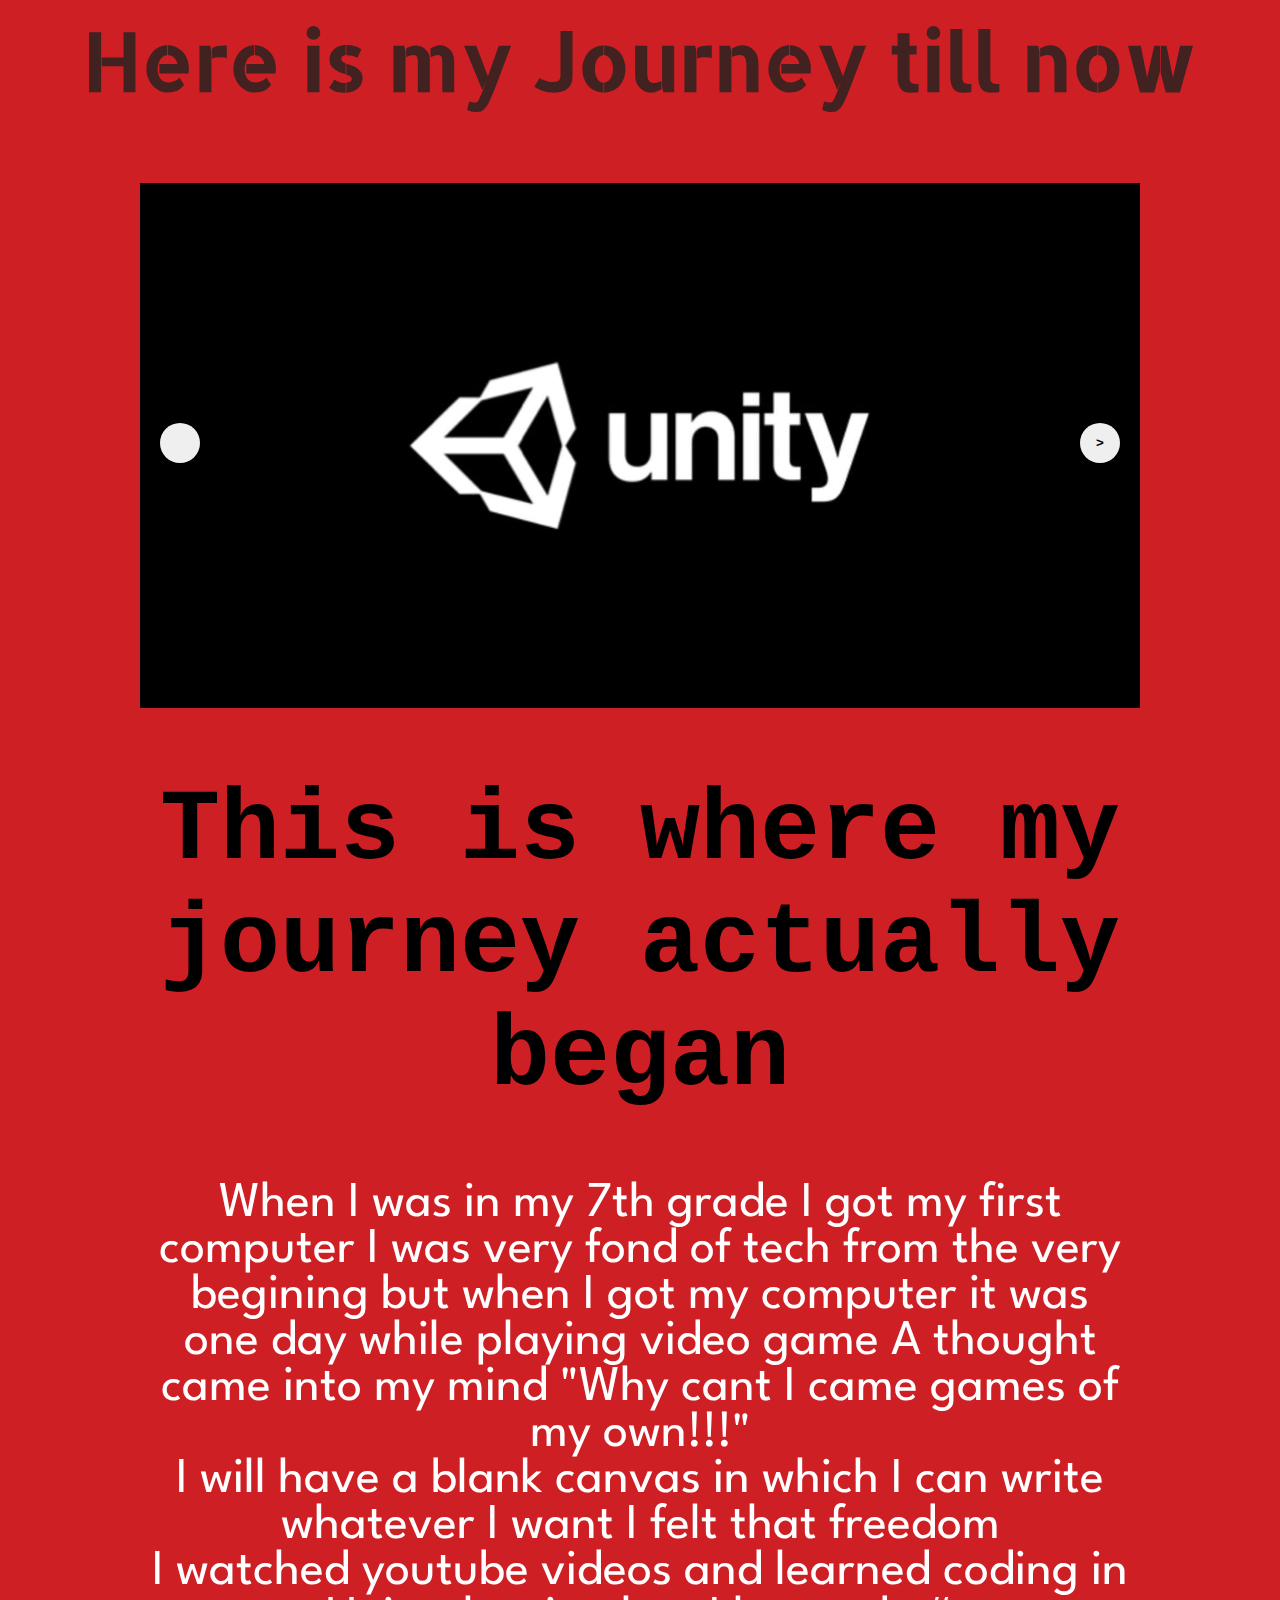
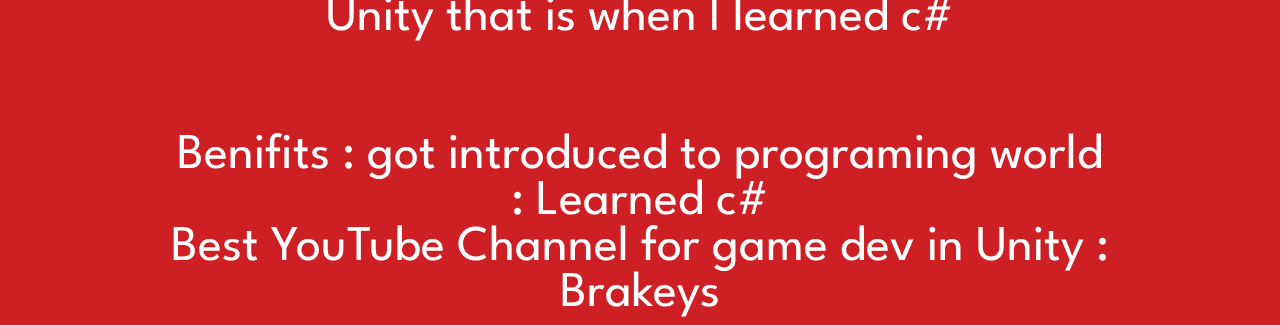
<file: index.html>
<html scroll-behavior: smooth;>
  <head>
    <link rel="stylesheet" href="styles.css" />
    <link href='https://fonts.googleapis.com/css?family=Allerta Stencil' rel='stylesheet'>
    <link href='https://fonts.googleapis.com/css?family=League Spartan' rel='stylesheet'>
  </head>
  
  <body height : 3000px
  style="background-color: #ce1f24;">
    <div class="Heading">
      <h1>Here is my Journey till now</h1>
    </div>
    <br>
    <div class="carousel">
      <div class="carousel__item carousel__item--visible">
        <img src="images/1.jpg" />
        <div class= "Unitytext">
          <h1 class = "unityhead">This is where my journey actually began </h1>
           When I was in my 7th grade I got my first computer I was very fond of tech from the very begining but when I got my computer it was  <br>
           one day while playing video game A thought came into my mind "Why cant I came games of my own!!!"<br>
           I will have a blank canvas in which I can write whatever I want I felt that freedom<br>
           I watched youtube videos and learned coding in Unity that is when I learned c# <br>
           <br>
           <br>
           Benifits : got introduced to programing world <br>
                    : Learned c# <br>
           Best YouTube Channel for game dev in Unity : Brakeys
        </div> 
      </div>
      <div class="carousel__item">
        <img src="images/2.jpg" />
        <div class= "Step2text">
          <h1 class = "Step2head"> Started getting official records of progress </h1>
          Now I knew what programming was and I had thought of making it my carrer so I started working on it and took Computer science classes in my high school.<br>
          I also did some learning outside my class I learned HTML and CSS using online learnign platforms like edx and coursera when I was in my 9th or 10th grade. <Br>
          Now I was eligible to take computer science classes in my high school so I took C.S in y 11 th grade and my 12th grade at that time I learned python and SQl <br>
          Not only this I learned theoretical conecepts like networking and just if I forgot to mention I stoped using windows when I was in my 10th grade and started Linux <br>
          I know this list is getting too big but I learned javascript while I was in my high school <br>
          <br>
          <br>
           Benifits : advanced in this programming word <br>
                    : Learned HTML,CSS,Python,SQL,Networking,Javascript <br>
          </div>
      </div>
      <div class="carousel__item">
        <img src="images/3.jpg" />
        <div class= "Step3text">
          <h1 class = "Step3head"> Came to USA and Enrolled in IWU </h1>
          I completed My high school and now it was time for college and to advance my carrer by gaining practicle knowledge not just theoretical knowledge I came to IWU <br>
          I enrolled here as a computer science but I also wanted to get enrolled in engineering pathway so with the hep of my advisors I did so. <br>
          I am currently taking : Computational Discrete Mathematics(CS 136) which is a sophomore level course in which we learn about computational maths. <br>
          Physics 105 , Calculus 176 and also by the end of this spring semester I would complete computer science in which we learn C++<br>
          I am also trying to learn AWS right now <br>
          <br>
          <br>
           Benifits : Gaining practicle knowledge <br>
                    : Learned Computational Maths, C++, AWS <br>
          </div>
      </div>

      <div class="carousel__actions">
        <button id="carousel__button--prev" aria-label="Previous slide"></button>
        <button id="carousel__button--next" aria-label="Next slide">></button>
      </div>
    </div>
    <script src="app.js"></script>


  </body>
</html>
</file>
<file: styles.css>
.Heading{
  font-family: 'Allerta Stencil'; font: size 70px; color: rgb(66, 33, 33) ;
  text-align: center;
  font-size: 40px;
}
.Unitytext{
  animation-name: fadeInOut, moveLeft300px, bounce;
  animation-duration: 2.5s, 5s, 1s;
  animation-iteration-count: 2, 1, 5;
  font-family:'League Spartan';
  text-align: center;
  font-size: 50px;
  color: rgb(255, 255, 255);
}
.unityhead{
  font-family: 'Courier New', Courier, monospace; color: rgb(0, 0, 0);
}
.Step2text{
  animation-name: fadeInOut, moveLeft300px, bounce;
  animation-duration: 2.5s, 5s, 1s;
  animation-iteration-count: 2, 1, 5;
  font-family:'League Spartan';
  text-align: center;
  font-size: 50px;
  color: rgb(252, 252, 252);
}
.step2head{
  font-family: 'Courier New', Courier, monospace; color: rgb(0,0,0);
}
.Step3text{
  animation-name: fadeInOut, moveLeft300px, bounce;
  animation-duration: 2.5s, 5s, 1s;
  animation-iteration-count: 2, 1, 5;
  font-family:'League Spartan';
  text-align: center;
  font-size: 50px;
  color: rgb(251, 251, 251);
}
.step3head{
  font-family: 'Courier New', Courier, monospace; color: rgb(255, 157, 0);
}
.carousel {
  overflow: hidden;
  max-width: 1000px;
  position: relative;
  margin-left: auto;
  margin-right: auto;
}

.carousel .carousel__item,
.carousel .carousel__item--hidden {
  display: none;
  margin-left: auto;
  margin-right: auto;
}

.carousel .carousel__item img {
  width: 100%;
  max-width: 1000px;
  height: auto;
  margin-left: auto;
  margin-right: auto;
}

.carousel .carousel__item--visible {
  display: block;
  animation: fadeVisibility 1.5s;
  margin-left: auto;
  margin-right: auto;
}

.carousel .carousel__actions {
  display: flex;
  width: 100%;
  justify-content: space-between;
  position: absolute;
  top: 15%;
  transform: translateY(-50%);
}

.carousel .carousel__actions button {
  border-radius: 50px;
  border: 0;
  font-weight: bold;
  cursor: pointer;
  width: 40px;
  height: 40px;
}

.carousel .carousel__actions button#carousel__button--prev {
  margin-left: 20px;
  
}

.carousel .carousel__actions button#carousel__button--next {
  margin-right: 20px;
}

@keyframes fadeVisibility {
  0% {
    opacity: 0;
  }
  100% {
    opacity: 1;
    transform: opacity linear;
  }
}
</file>
